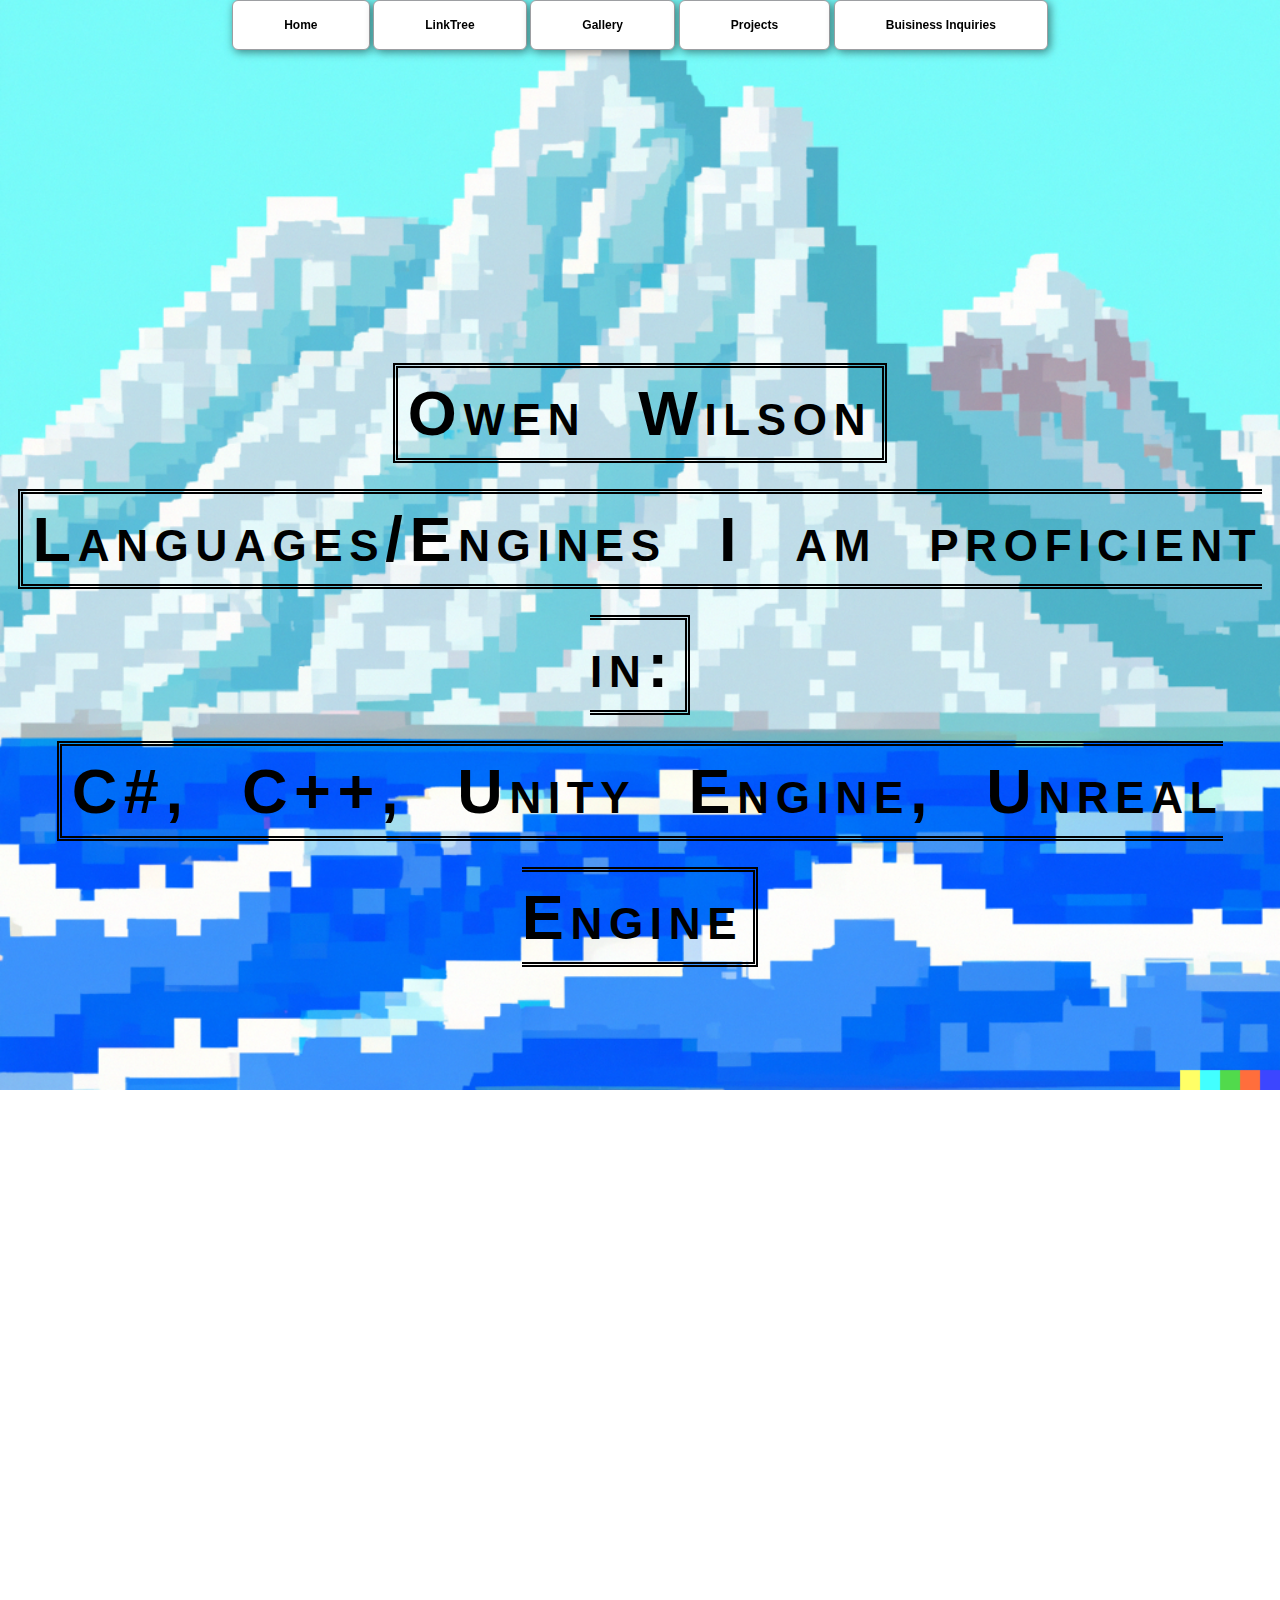
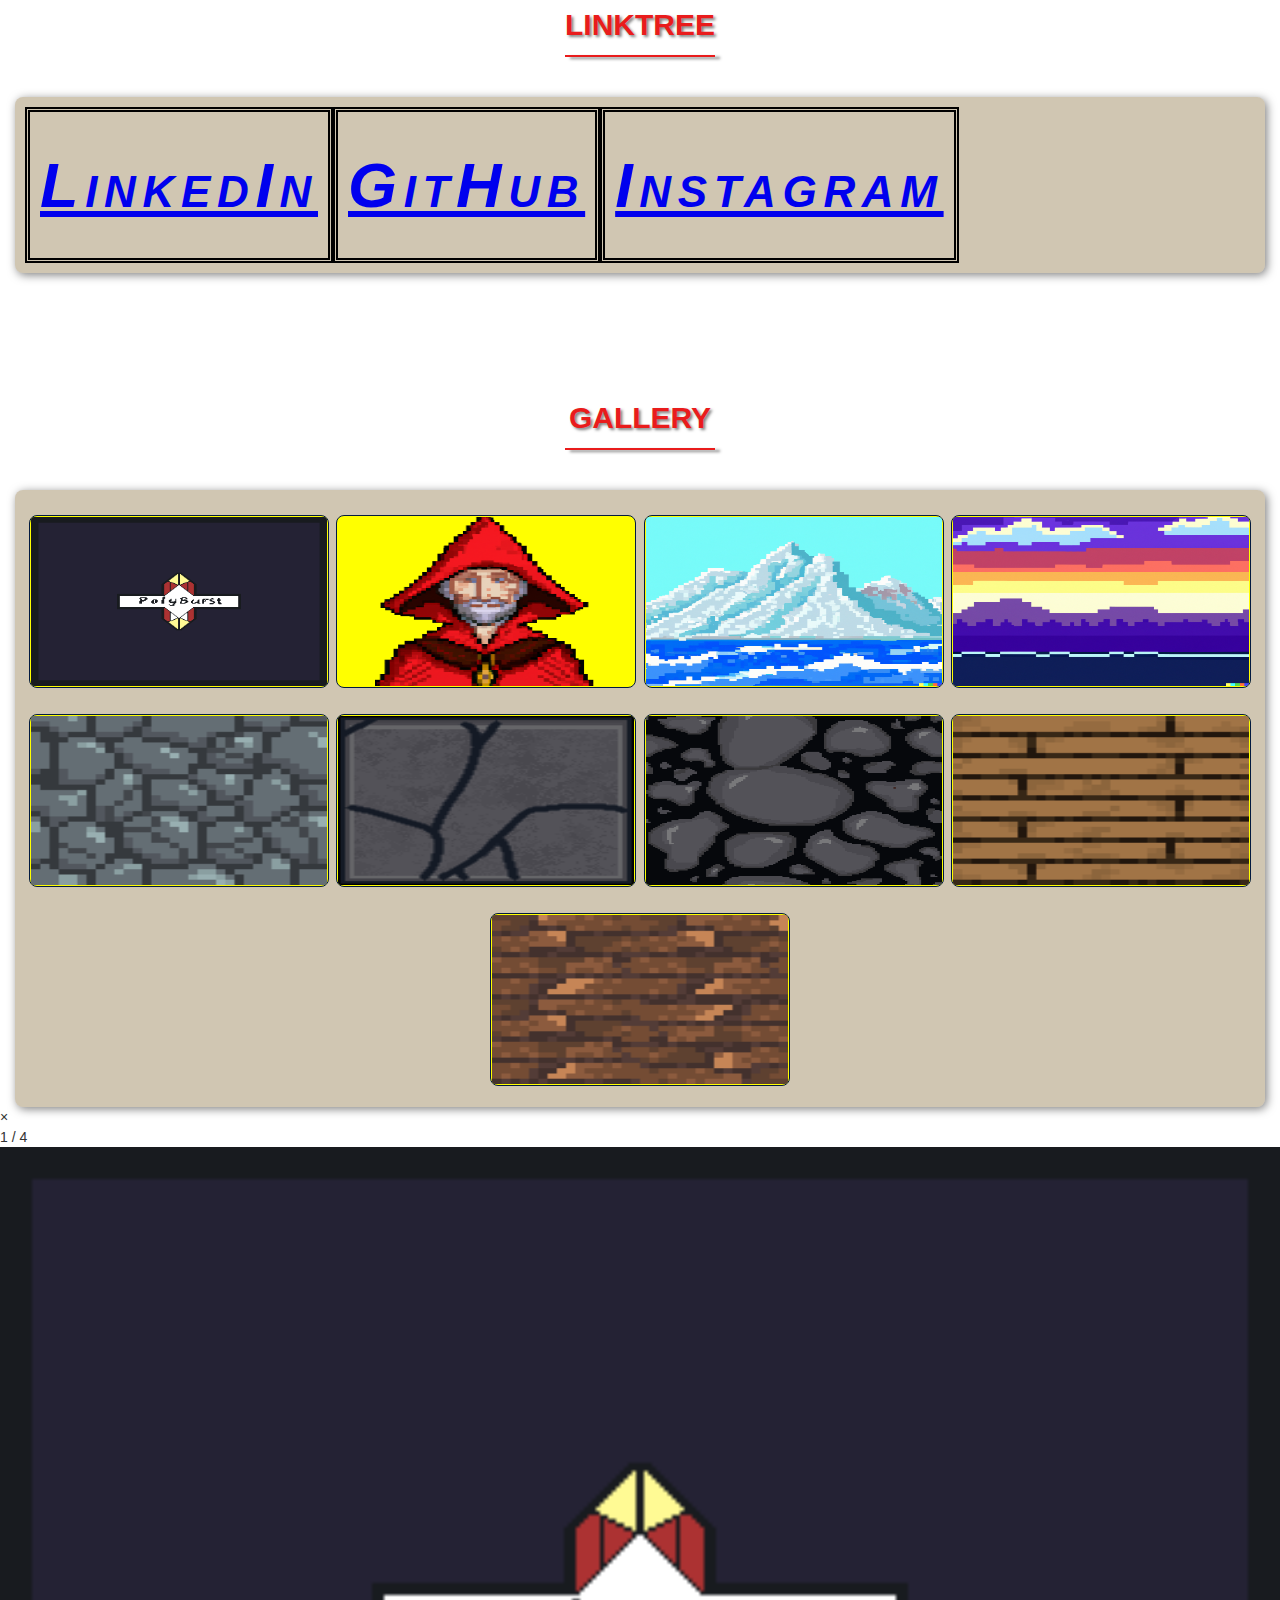
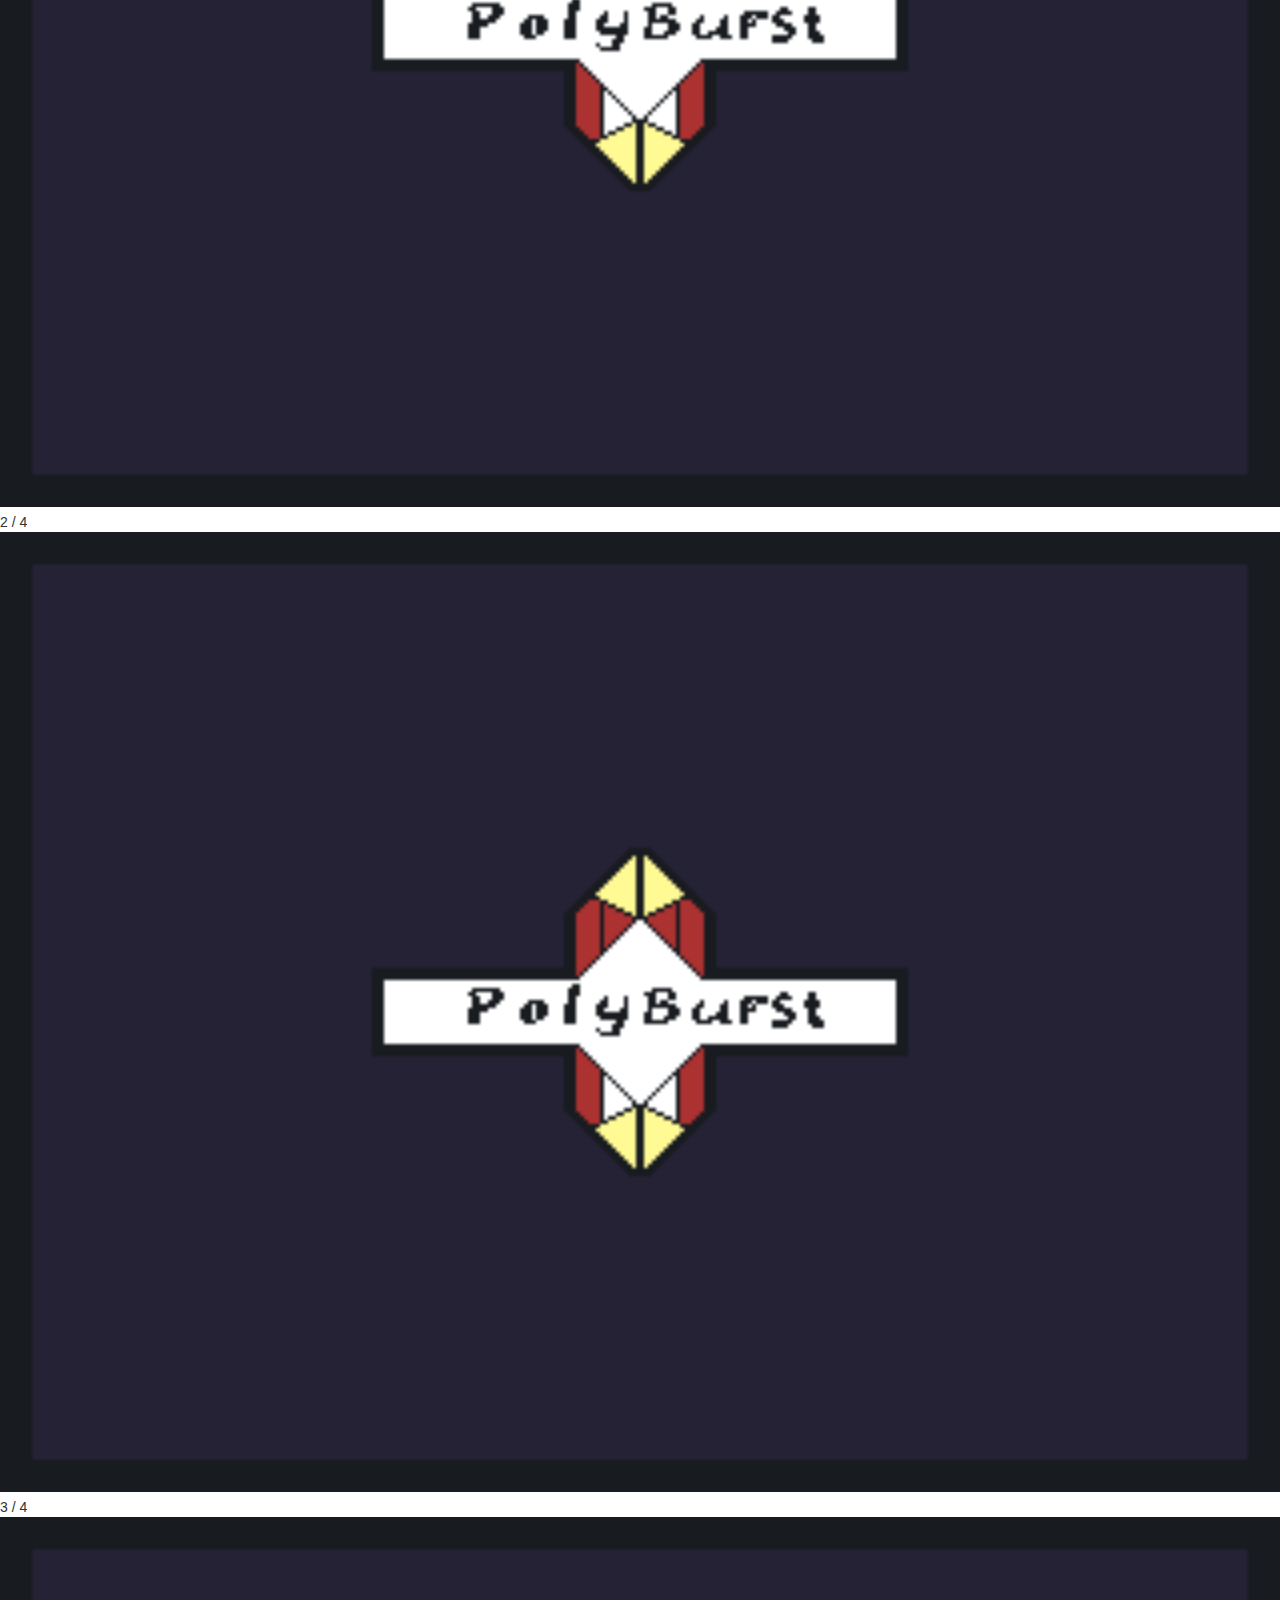
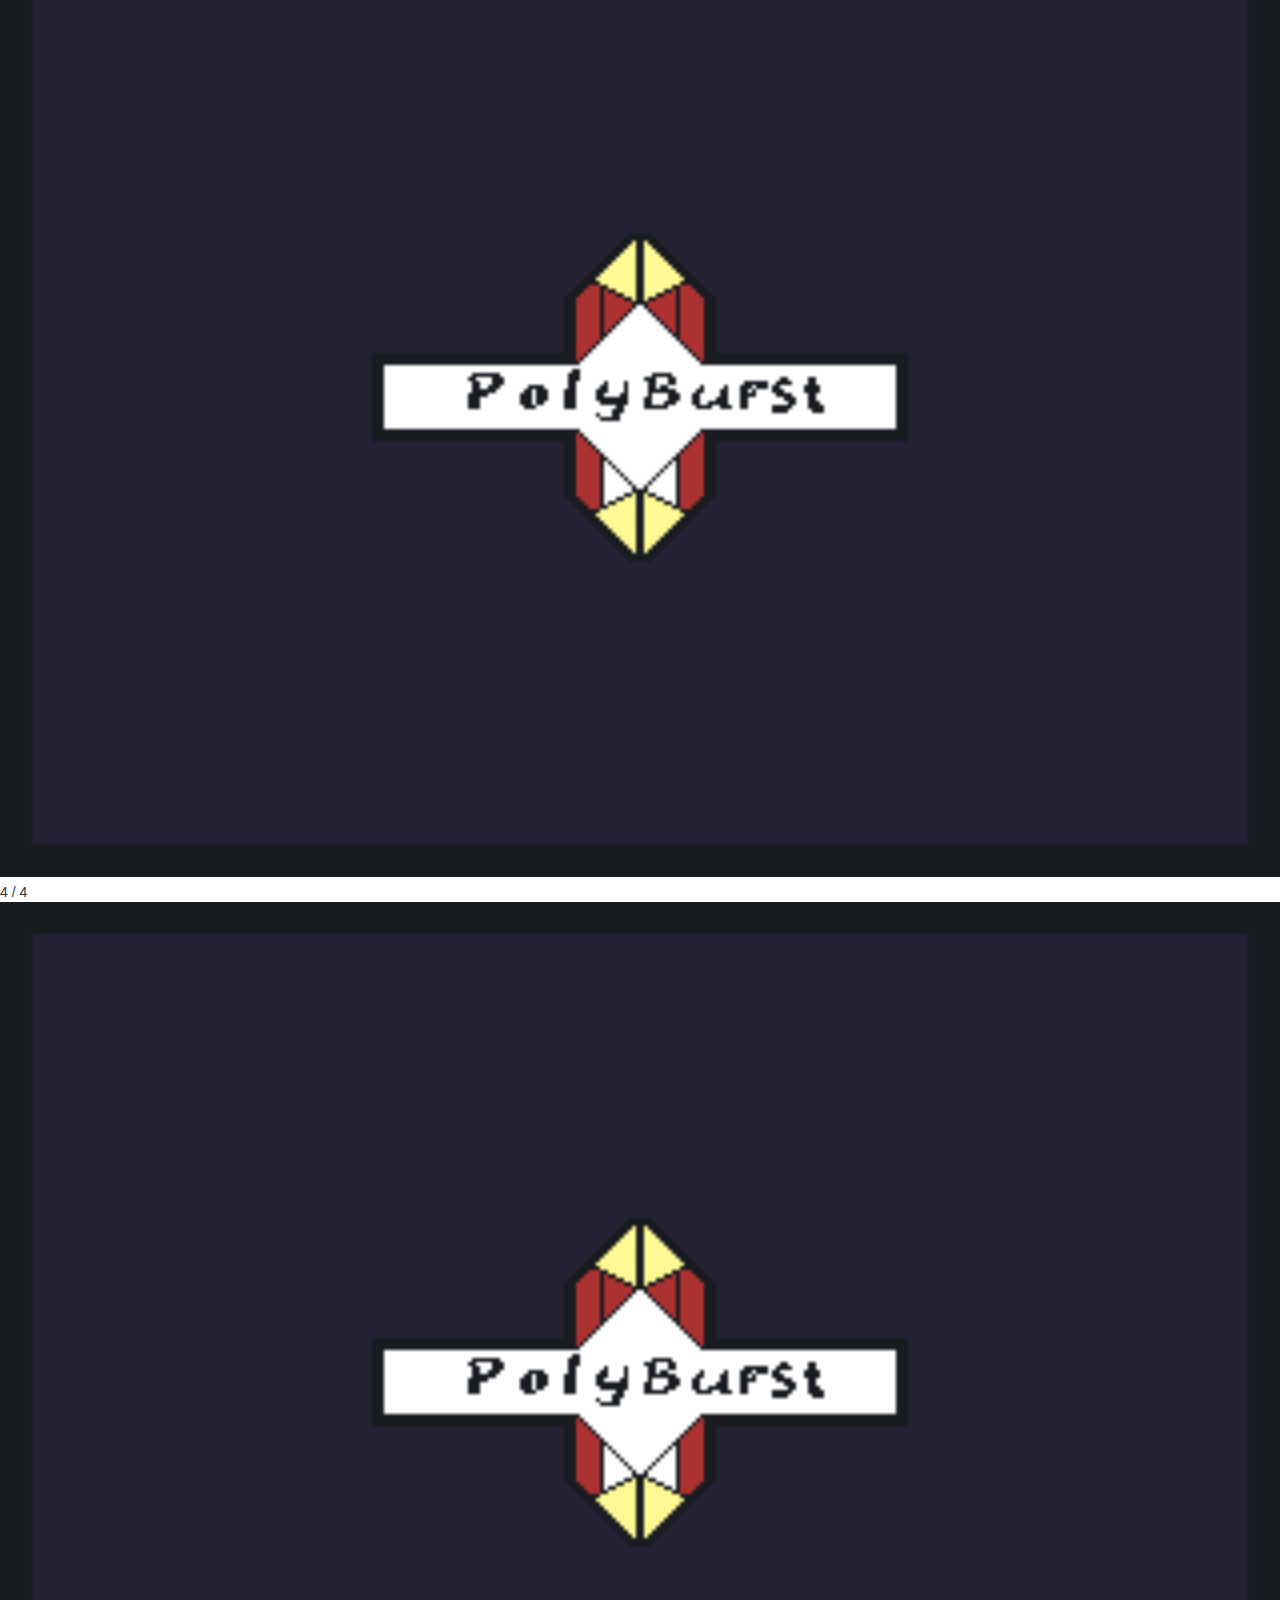
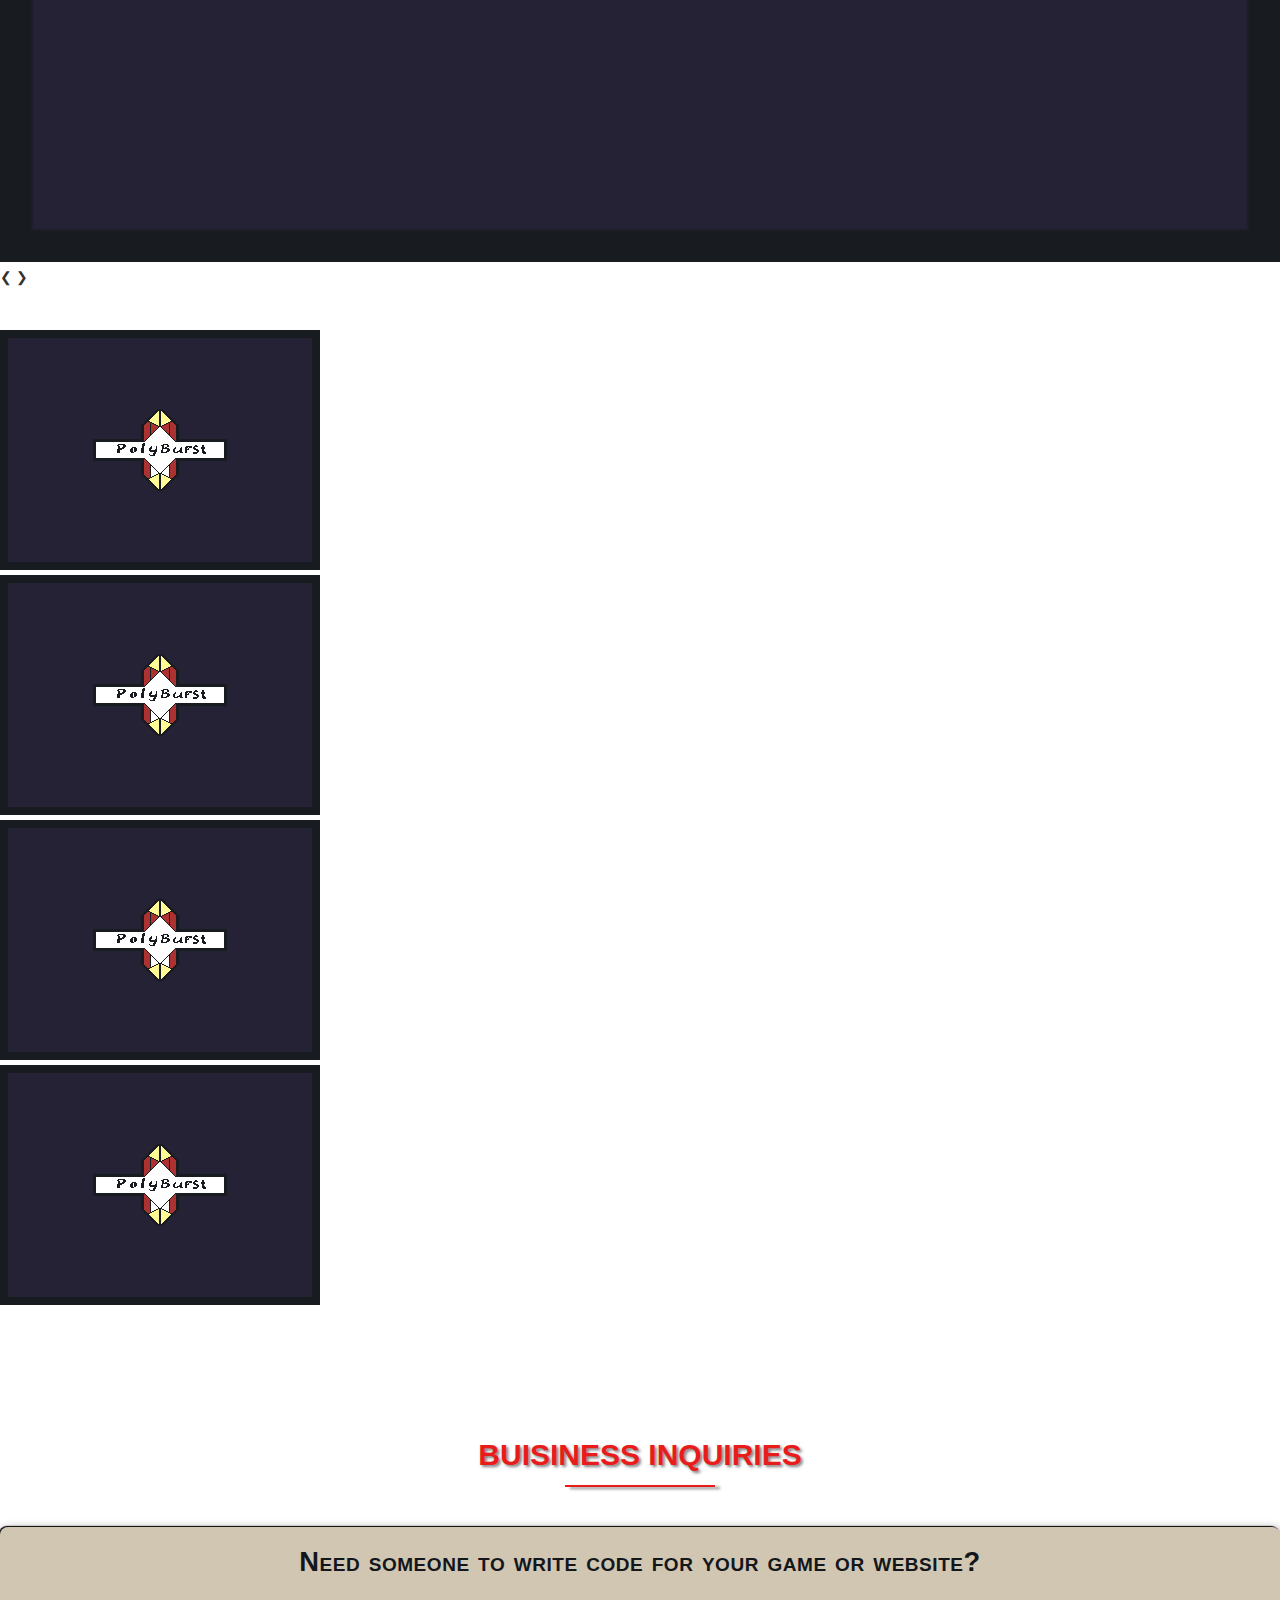
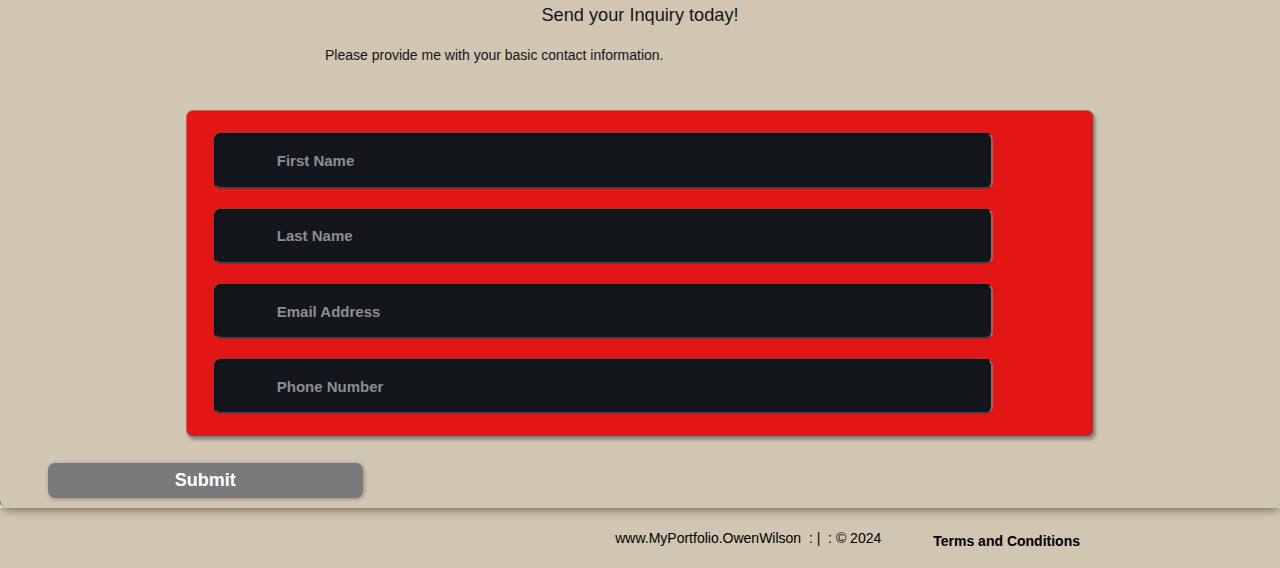
<file: MyPortfolio/index.html>
<!DOCTYPE html>
<html lang="en">
	<head>
		<title>MyPortfolio</title>
		<meta charset="utf-8">
		<link rel="stylesheet" href="./css/photo_style.css">
		<link rel="stylesheet" href="./css/basic_style.css">
		<script src="js/main.js"></script>
		
	</head>
	<body>
		
		<!-- NAV -->
		<div class="wrap">	
			<div class="menu-container">
				<ul class='menu'>
					<a href="#home" id="link"><li>Home</li></a>
					<a href="#linktree" id="link"><li>LinkTree</li></a>
					<a href="#gallery" id="link"><li>Gallery</li></a>
					<a href="#projects" id="link"><li>Projects</li></a>
					<a href="#inquiries" id="link"><li>Buisiness Inquiries</li></a>
				</ul>
			</div>	
		</div>	
		<!-- END NAV -->
		
		<!-- HOME -->
		<div id="home">
			<div class="container">
				<div class="text-center">
					<span class="head-main">Owen Wilson</span>
				</div>
				<div class="text-center">
					<span class="head-main">Languages/Engines I am proficient in:</span>
				</div>
				<div class="text-center">
					<span class="head-main"> C#, C++, Unity Engine, Unreal Engine</span>
				</div>
			</div>
		</div>
		<!-- END HOME -->
		
		<!-- LINKTREE -->
		<section id="linktree">
			<div class="container">
				<h1>LinkTree</h1>
				<div class="flex-container">
					<span class="head-main">
						<a href="https://linkedin.com/in/owen-wilson-861147225" target="new"><em>LinkedIn</em></a>
					</span>
							
					<span class="head-main">
						<a href="https://github.com/O1Wilson" target="new"><em>GitHub</em></a>
					</span>

					<span class="head-main">
						<a href="https://www.instagram.com/kerchoo_wow/" target="new"><em>Instagram</em></a>
					</span>
				</div>
			</div>
		</section>	
		<!-- END LINKTREE -->
		
		<!-- GALLERY -->
		<section id="gallery">
			<div class="container">
				<h1>Gallery</h1>
				<div class="flex-container">
				
					<!-- PHOTO CONTAINER 1 -->
					<div class="photo-container" onclick="openModal();currentSlide(1)">
						<div class="photo">
							<img src="./images/thumb/thumbnail_1.png" class="hover-shadow">
							<div class="photo-overlay">
								<h3 class="white-head">Click to Enlarge</h3>
								<p>Logo for PolyBurst<p>
							</div>
						</div>
					</div>
					<!-- END PHOTO CONTAINER 1 -->
					
					<!-- PHOTO CONTAINER 2 -->
					<div class="photo-container" onclick="openModal();currentSlide(2)">
						<div class="photo">
							<img src="./images/thumb/thumbnail_2.png" class="hover-shadow">
							<div class="photo-overlay">
								<h3 class="white-head">Click to Enlarge</h3>
								<p>First Npc in PolyBurst<p>
							</div>
						</div>
					</div>
					<!-- END PHOTO CONTAINER 2 -->
					
					<!-- PHOTO CONTAINER 3 -->
					<div class="photo-container" onclick="openModal();currentSlide(3)">
						<div class="photo">
							<img src="./images/thumb/thumbnail_3.png" class="hover-shadow">
							<div class="photo-overlay">
								<h3 class="white-head">Click to Enlarge</h3>
								<p>Background for first level of PolyBurst<p>
							</div>
						</div>
					</div>
					<!-- END PHOTO CONTAINER 3 -->
					
					<!-- PHOTO CONTAINER 4 -->
					<div class="photo-container" onclick="openModal();currentSlide(4)">
						<div class="photo">
							<img src="./images/thumb/thumbnail_4.png" class="hover-shadow">
							<div class="photo-overlay">
								<h3 class="white-head">Click to Enlarge</h3>
								<p>Background for third level of PolyBurst<p>
							</div>
						</div>
					</div>
					<!-- END PHOTO CONTAINER 4 -->
					
					<!-- PHOTO CONTAINER 5 -->
					<div class="photo-container" onclick="openModal();currentSlide(5)">
						<div class="photo">
							<img src="./images/thumb/thumbnail_5.png" class="hover-shadow">
							<div class="photo-overlay">
								<h3 class="white-head">Click to Enlarge</h3>
								<p>Stone wall sprite<p>
							</div>
						</div>
					</div>
					<!-- END PHOTO CONTAINER 5 -->
					
					<!-- PHOTO CONTAINER 6 -->
					<div class="photo-container" onclick="openModal();currentSlide(6)">
						<div class="photo">
							<img src="./images/thumb/thumbnail_6.png" class="hover-shadow">
							<div class="photo-overlay">
								<h3 class="white-head">Click to Enlarge</h3>
								<p>Stone floor sprite<p>
							</div>
						</div>
					</div>
					<!-- END PHOTO CONTAINER 6 -->
					
					<!-- PHOTO CONTAINER 7 -->
					<div class="photo-container" onclick="openModal();currentSlide(7)">
						<div class="photo">
							<img src="./images/thumb/thumbnail_7.png" class="hover-shadow">
							<div class="photo-overlay">
								<h3 class="white-head">Click to Enlarge</h3>
								<p>Gravel sprite<p>
							</div>
						</div>
					</div>
					<!-- END PHOTO CONTAINER 7 -->
					
					<!-- PHOTO CONTAINER 8 -->
					<div class="photo-container" onclick="openModal();currentSlide(8)">
						<div class="photo">
							<img src="./images/thumb/thumbnail_8.png" class="hover-shadow">
							<div class="photo-overlay">
								<h3 class="white-head">Click to Enlarge</h3>
								<p>Wood planks sprite<p>
							</div>
						</div>
					</div>
					<!-- END PHOTO CONTAINER 8 -->
					
					<!-- PHOTO CONTAINER 9 -->
					<div class="photo-container" onclick="openModal();currentSlide(9)">
						<div class="photo">
							<img src="./images/thumb/thumbnail_9.png" class="hover-shadow">
							<div class="photo-overlay">
								<h3 class="white-head">Click to Enlarge</h3>
								<p>Broken wood sprite<p>
							</div>
						</div>
					</div>
					<!-- END PHOTO CONTAINER 9 -->
				</div>
			</div>		
			</section>
			<div id="myModal" class="modal">
			  <span class="close cursor" onclick="closeModal()">&times;</span>
			  <div class="modal-content">

				<div class="mySlides">
				  <div class="numbertext">1 / 4</div>
				  <img src="images/thumb/thumbnail_1.png" style="width:100%">
				</div>

				<div class="mySlides">
				  <div class="numbertext">2 / 4</div>
				  <img src="images/thumb/thumbnail_1.png" style="width:100%">
				</div>

				<div class="mySlides">
				  <div class="numbertext">3 / 4</div>
				  <img src="images/thumb/thumbnail_1.png" style="width:100%">
				</div>

				<div class="mySlides">
				  <div class="numbertext">4 / 4</div>
				  <img src="images/thumb/thumbnail_1.png" style="width:100%">
				</div>

				<a class="prev" onclick="plusSlides(-1)">&#10094;</a>
				<a class="next" onclick="plusSlides(1)">&#10095;</a>

				<div class="caption-container">
				  <p id="caption"></p>
				</div>

				<div class="column">
				  <img class="demo" src="images/thumb/thumbnail_1.png" onclick="currentSlide(1)" alt="Nature">
				</div>

				<div class="column">
				  <img class="demo" src="images/thumb/thumbnail_1.png" onclick="currentSlide(2)" alt="Snow">
				</div>

				<div class="column">
				  <img class="demo" src="images/thumb/thumbnail_1.png" onclick="currentSlide(3)" alt="Mountains">
				</div>

				<div class="column">
				  <img class="demo" src="images/thumb/thumbnail_1.png" onclick="currentSlide(4)" alt="Lights">
				</div>
			  </div>
			</div>
		<!-- END GALLERY -->
		
		<!-- PROJECTS -->
		<!-- END PROJECTS -->
		
		<!-- Buisiness INQUIRIES -->
		<section id="inquiries">
			<div "container">
				<div class="heading-padding">
					<h1 class="heading-padding">Buisiness Inquiries</h1>
					<div class="reservation">
						<h2><span>Need someone to write code for your game or website?</span>
							<br />Send your Inquiry today!
						</h2>
						<p class="rsvp-text">
							Please provide me with your basic contact information.
						</p>
						<div class="form-rsvp">
							<form action="" method="post">
								<input class="rsvp" type="text" value="First Name">
								<input class="rsvp" type="text" value="Last Name">
								<input class="rsvp" type="text" value="Email Address">
								<input class="rsvp" type="text" value="Phone Number">
									<label class="terms">Terms and Conditions</label>
								</div>
								<div class="submit">
									<input type="submit" value="Submit">
								</div>
							</form>
						</div>								
					</div>	
				</div>	
			</div>	
		</section>	
		<!-- END Buisiness INQUIRIES -->
		
		<!-- FOOTER -->
		<div id="footer">
			www.MyPortfolio.OwenWilson &nbsp: | &nbsp: &copy; 2024
		</div>
		<!-- END FOOTER -->
	</body>
</html>
</file>
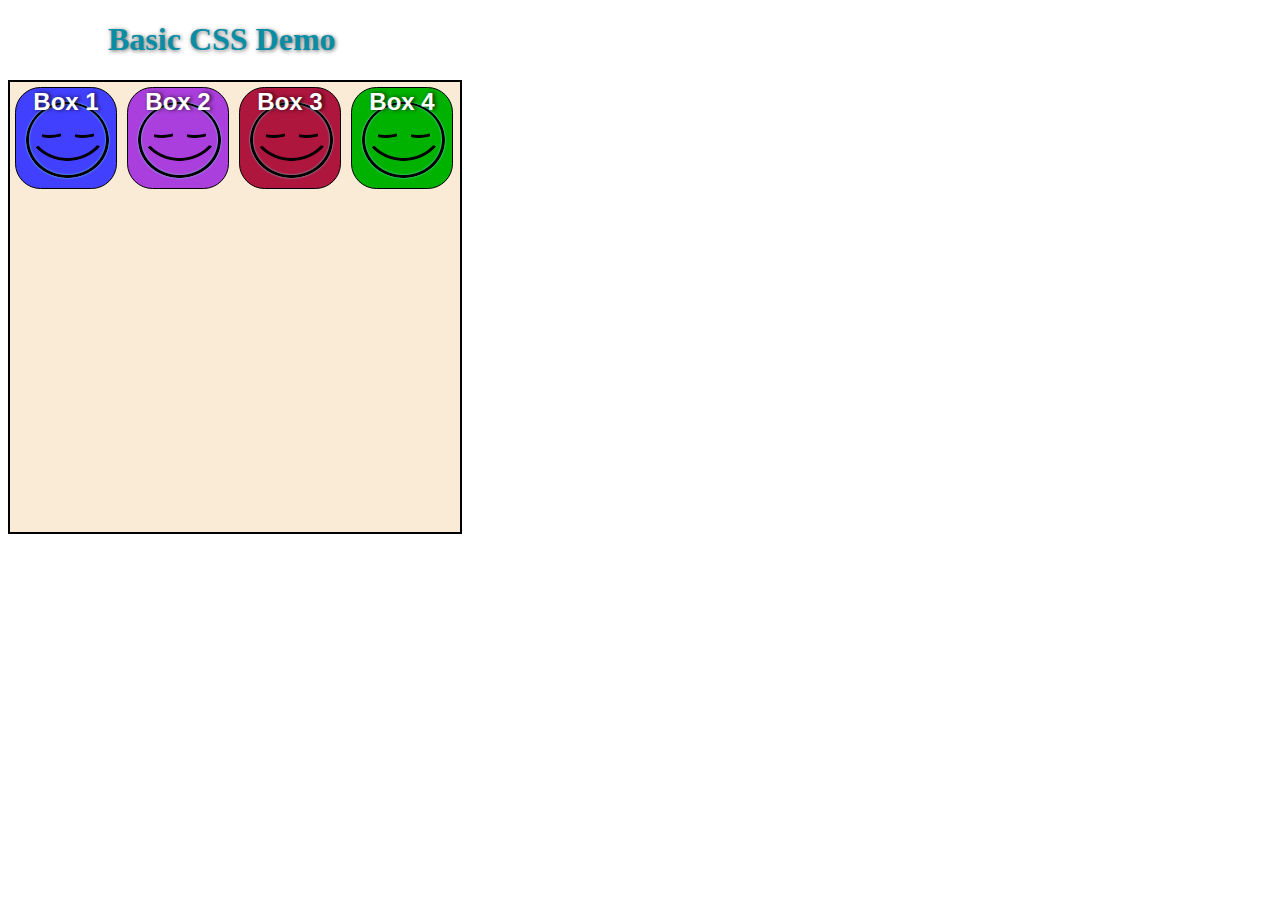
<file: Basic_CSS_HTML/Basic_html.html>
<!DOCTYPE html>
<html lang="en">
	<head>
		<meta charset="utf-8">
		<title>Basic HTML Template</title>
		<link rel="stylesheet" href="css/basic_style.css">
	</head>
	<body>
		<div>
			<h1>Basic CSS Demo</h1>
		</div>
		
		<div class="container">
			<div class="squares">
				<p>Box 1</p>
			</div>
			
			<div class="squares">
				<p>Box 2</p>
			</div>
			
			<div class="squares">
				<p>Box 3</p>
			</div>
			
			<div class="squares">
				<p>Box 4</p>
			</div>
		</div>
	</body>
</html>
</file>
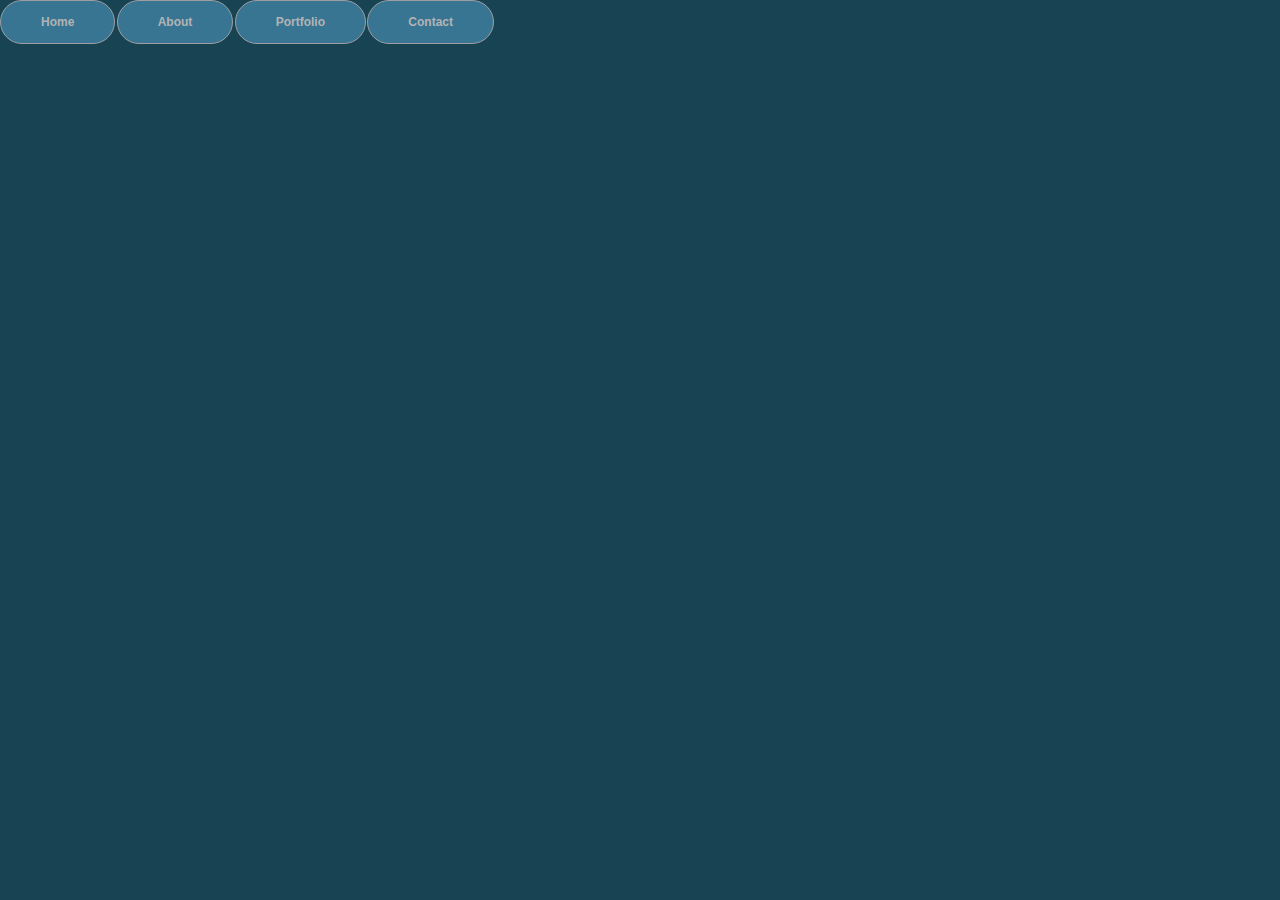
<file: Basic_CSS_HTML/Menu.html>
<!DOCTYPE html>
<html lang="en">
	<head>
		<meta charset="utf-8">
		<title>Basic HTML Template</title>
		<link rel="stylesheet" href="css/menu_rollover.css">
	</head>
	<body>
		<div class ="wrap">
			<div class="menu-container">
				<ul class="menu">
					<li>Home</li>
					<li>About</li>
					<li>Portfolio
						<ul class="submenu">
							<li>Page 1</li>
							<li>Page 2</li>
							<li>Page 3</li>
							<li>Page 4</li>
						</ul>
					</li>	
					<li>Contact</li>
				</ul>
			</div>
		</div>
	</body>
</html>
</file>
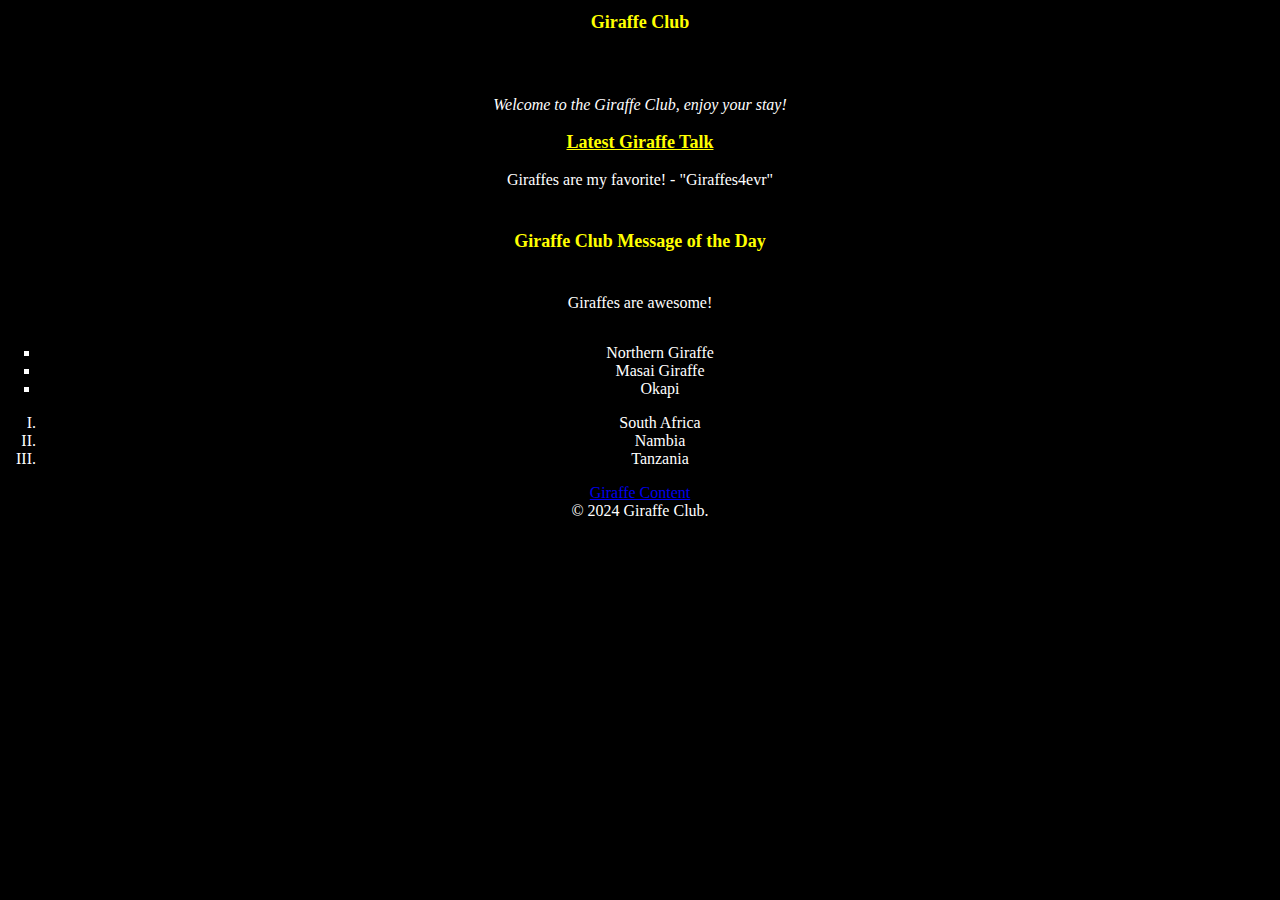
<file: BasicWebpageAssignment/BasicWebpageAssignment.html>
<!DOCTYPE html>
<html lang="en">
<head>
	<link rel="stylesheet" type="text/css" href="Styles.css">	
	<meta charset="UTF-8">
    <title>Giraffe Enthusiasts Hub</title>
</head>
<body>
    <style>
	.font_1 {
	color:yellow;
	font-size:Large;
	face="Times New Roman"
	}

	.font_2 {
		color: white;
		font-size: medium;
		face="Times New Roman"
	}
	</style>
	
	<header>
        <div>
            <h1 class="font_1"><b>
                Giraffe Club
            </b></h1>
        </div>
    </header>

    <main>
        <div>
            <p class="font_2"><i>
                Welcome to the Giraffe Club, enjoy your stay!
            </i></p>

            <h3 class="font_1">
                <font><u>Latest Giraffe Talk</u></font>
            </h3>

            <p class="font_2">
                Giraffes are my favorite! - "Giraffes4evr"
            </p>

            <h6 class="font_1">
                Giraffe Club Message of the Day</font>
            </h6>

            <p class="font_2">
                Giraffes are awesome!
            </p>
        </div>
    </main>
	
	<ul>
		<li class="font_2">Northern Giraffe</li>
		<li class="font_2">Masai Giraffe</li>
		<li class="font_2">Okapi</li>
	</ul>
	
	<ol>
		<li class="font_2">South Africa</li>
		<li class="font_2">Nambia</li>
		<li class="font_2">Tanzania</li>
	</ol>

    <nav>
        <div>
            <a href="Giraffe.html">Giraffe Content</a>
        </div>
    </nav>

    <footer class="font_2">
        <div>
            &copy; 2024 Giraffe Club.</p>
        </div>
    </footer>
</body>
</html>
</file>
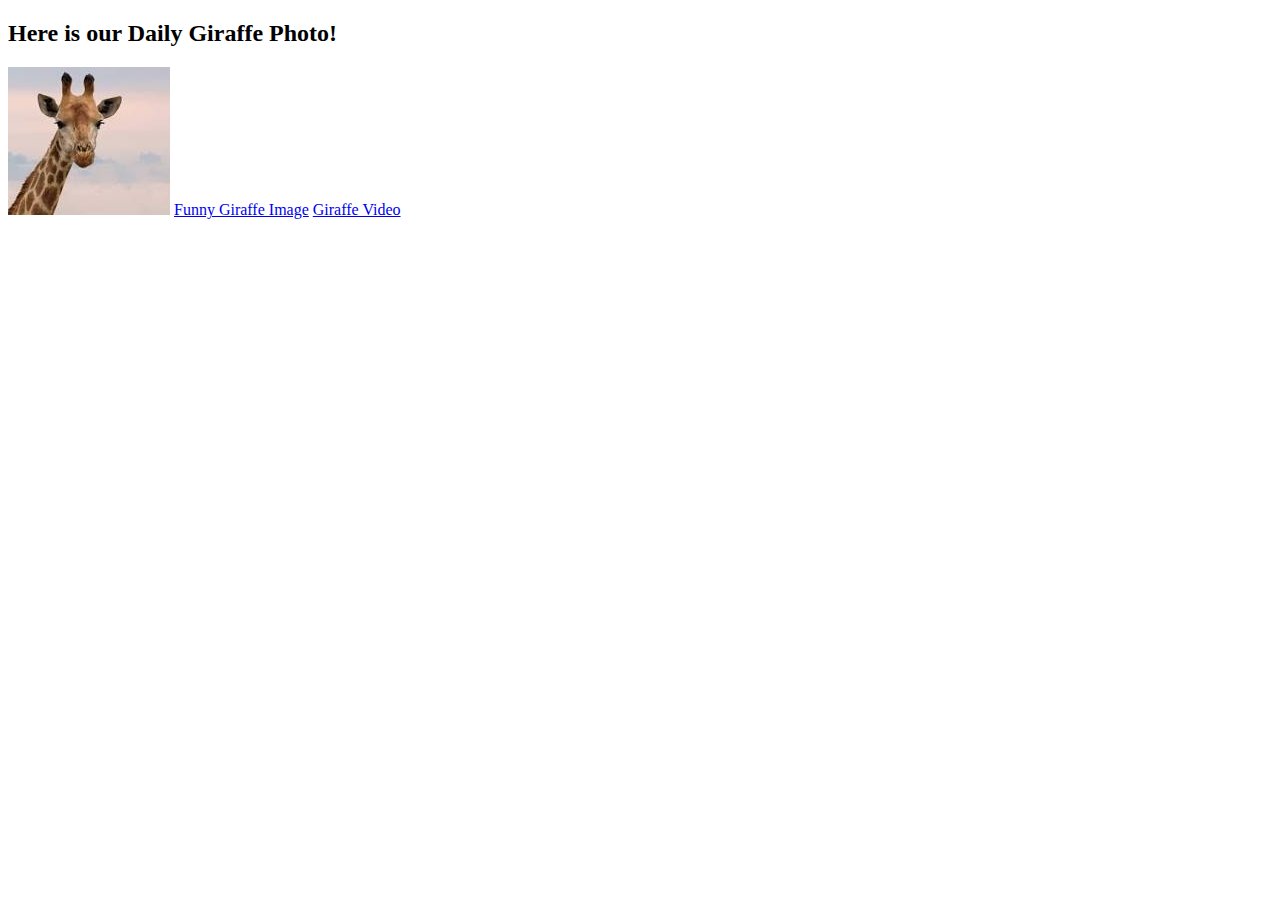
<file: BasicWebpageAssignment/Giraffe.html>
<!DOCTYPE html>
<html lang="en">
<head>
    <meta charset="UTF-8">
    <title>Giraffe Photo</title>
</head>
<html>
	<body>
		<main>
		<h2> Here is our Daily Giraffe Photo! </h2>
		<img src="CSS/Images/Giraffe.jpeg" alt="Rights not owned">
		<a href="https://www.thesafaricollection.com/wp-content/uploads/2022/07/The-Safari-Collection-Hey-You-Giraffe-Manor-1.jpg">Funny Giraffe Image</a>
		<a href="https://www.youtube.com/watch?v=bNYXweQ81vI">Giraffe Video</a>
		</main>
	</body>		
</html>
</file>
<file: MyPortfolio/css/photo_style.css>
.menu {
	color: #f00;
	font: bold 12px/18px sans-serif;
	text-align: center;
	display: inline;
	margin: 0% auto;
	padding: 0;
	list-style: none;
	text-decoration: none;
}

.menu li {
	color: #000;
	background-color: rgba(255,255,255,1);
	display: inline-block;
	margin: 0% auto;
	position: relative;
	padding: 15px 4%;
	border: 1px solid #9D9FA2;
	box-shadow: 2px 2px 10px 0 rgba(0,0,0,0.5);
	border-radius: 6px;
	cursor: pointer;
	transition-property: background;
	transition-duration: .4s;
	transition-delay:0s;
	transition-timing-function: ease-in-out;
}

.menu li:hover {
	color: #f00;
	background-color: rgba(100,65,0,0.3);
}

.photo {
	position: relative;
	line-height: 0;
	margin-bottom: 2em;
	overflow: hidden;
	border-radius: 8px;
	padding: 1px;
	border: 1px solid #021a40;
	background-color: #ff0;
	box-shadow: 2px 2px 10px rgba (0,0,0,0.7);
}

.photo-container {
	text-align: center;
	margin: 15px auto;
	width: 300px;
	height: 169px;
}

.photo-container img {
	max-width: 100%;
	width: 300px;
	height: 169px;
}

.photo-overlay {
	color: #fff;
	position: absolute;
	top: 0;
	right: 0;
	bottom: 0;
	left: 0;
	padding-left: 20px;
	padding-right: 20px;
	justify-content: center;
	align-items: center;
	background: rgba(0,0,0,.5);
}

.white-head {
	color: #C9BDAA;
	margin-top: 5%;
}

.photo-overlay {
	opacity: 0;
	transition: opacity .5s;
	border-radius: 10px;
	cursor: pointer;
}

.photo-overlay:hover {
	opacity:1;
}

.photo img {
	transition: transform .5s;
	transform-origin: 50% 50%;
}

.photo:hover img {
	transform: scale(1.1);
}
</file>
<file: MyPortfolio/css/basic_style.css>
html {
	font-family: sans-serif;
	font-size: 62.5%;
	=webkit-tap-highlight-color: rgba(0,0,0,0);
	-webkit-text-size-adjust: 100%;
	-ms-text-size-adjust: 100%;
}

body {
	font-size: 14px;
	margin: 0;
	font-family: "Helvetica Neue", Helvetica, Arial, sans-serif;
	line-height: 1.42857143;
	color: #333;
	background-color: #fff;
}

footer,
nav {
	display: block;
}

h1, h2, h3, h4, h5, h6 {
	font-family: 'Open Sans', sans-serif;
}

h1 {
	line-height: 50px;
	font-weight: 900;
	font-size: 30px;
	text-transform: uppercase;
	text-align: center;
	color: #E91C1C;
	text-shadow: 2px 2px 3px rgba(0,0,0,0.5);
}

h1::after {
	display: block;
	content: " ";
	height: 2px;
	width: 150px;
	background: #E91C1C;
	margin: 5px auto 40px;
	box-shadow: 5px 2px 3px rgba(0,0,0,0.5);
}

h2 {
	line-height: 50px;
	color: #E91C1C;
}

h3 {
	line-height: 30px;
	padding-bottom: 20px;
}

h4 {
	padding-top: 25px;
	line-height: 40px;
	padding-bottom: 0px;
	font-size: 22px;
	font-weight: 900;
}

p {
	font-weight: 300;
	line-height: 30px;
	padding-bottom: 15px;
}

.text-center {
	text-align: center;
}

.heading-padding {
	padding-bottom: 40x;
}

section {
	padding-top: 50px;
	margin-top: 50px;
}

.navbar {
	height: 105px;
	max-height: 340px;
	display: inline-block;
}

.container {
	padding-right: 15px;
	padding-left: 15px;
	margin-right: auto;
	margin-left: auto;
}

.container-fluid {
	padding-right: 15px;
	padding-left: 15px;
	margin-right: auto;
	margin-left: auto;
}

.row {
	margin-right: -15px;
	margin-left: -15px;
}

.clearfix::after,
.container::after,
.navbar::after {
	clear:both;
	display: table;
	content: " ";
}

.wrap {
	height: 100%;
	width: 100%;
	position: absolute;
	overflow: hidden;
	top: 0;
	left: 0;
	text-align: center;
}

.menu-container {
	max-height: 340px;
	margin: 0% auto;
	content: " ";
	width: 100%;
	position: fixed;
	z-index: 100;
}

#home {
	background:url(../images/thumb/thumbnail_3.png) no-repeat 50% 50%;
	background-attachment: fixed;
	-webkit-background-size: cover;
	-moz-background-size: cover;
	-o-background-size: cover;
	background-size: cover;
	width: 100%;
	display: block;
	height: auto;
	padding-top: 350px;
	padding-bottom:500px;
	color: #fff;
}

.head-main {
	text-shadow: 2px 4px 5px rgba (0,0,0,0.9);
	font-variant: small-caps;
	color: #000000;
	letter-spacing: 5pt;
	word-spacing: 21pt;
	font-size: 4.5em;
	text-align: left;
	font-family: impact, sans-serif;
	line-height: 2;
	font-weight: 900;
	border: 5px double #000000;
	padding: 10px;
}

.head-sub-main {
	font-size: 23px;
	font-weight: 500;
	padding: 50px 20px 10px 20px;
	text-transform: uppercase;
}

.head-last {
	font-size: 18px;
	font-weight: 900;
	padding: 5px 20px 20px 20px;
	border: 1px dotted #fff;
	padding: 5px;
}

.flex-container {
	display: -webkit-flex;
	display: flex;
	flex-wrap: wrap;
	padding: 10px;
	border-radius: 8px;
	margin: 0px auto;
	background-color: rgba(100,65,0,0.3);
	box-shadow: 2px 2px 10px 0 rgba(0,0,0,0.5);
}

#contact {
	background-color: #f5f3f3;
}

.reservation {
	width: 60;
	padding: 10px;
	border-radius: 8px;
	margin: 0px auto;
	background-color: rgba(100,65,0,0.3);
	box-shadow: -1px -1px 1px 0 rgba(0,0,0,1), 1px 2px 10px 0 rgba(0,0,0,0.5);
}

.reservation h2 {
	width: 70%;
	text-align: center;
	margin: 0px auto;
	color: #13161B;
	font-weight: 500;
	font-size: 1.3em;
	letter-spacing: 0pt;
	word-spacing: 0pt;
}

.reservation h2 span {
	width: 70%;
	text-align: center;
	margin: 0px auto;
	color: #13161B;
	font-weight: 900;
	font-size: 1.5em;
	font-variant: small-caps;
	letter-spacing: .4pt;
	word-spacing: .3pt;
}

.reservation p {
	color: #13161B;
	width: 50%;
	margin: 0 auto;
}

.reservation form {
	font-size: 15px;
	outline: none;
	font-weight: 600;
	color: #8D8E8F;
	padding: 12px 12px;
	width: 70%;
	border: 1px solid #808080;
	margin: 2% auto;
	border-radius: 7px;
	background: rgb(227, 22, 22);
	box-shadow: 2px 3px 3px 0px rgba(0,0,0,0.3);
	font-family: 'Raleway', sans-serif;
}

.reservation input[type="text"] {
	font-size: 15px;
	outline: none;
	font-weight: 600;
	color: #8D8E8F;
	padding: 2% 1% 2% 7%;
	width: 80%;
	border-top: 1px solid #090B0D;
	border-right: 2px solid #42459;
	border-bottom: 2px solid #424549;
	border-left: 1px solid #090B0D;
	margin: 10px 1em;
	border-radius: 7px;
	background: #13161B;
	box-shadow: inset 0px 3px 0px 0px rgba(5,5,5,0.15);
	font-family: 'raleway', sans-serif;
}

.reservation input[type="text"]:hover {
	box-shadow: 0 0 18px rgba(100,65,0,.8);
}

.form-spacer {
	padding: 30px 39px;
}

.terms {
	margin: 30px 1px 0 0;
	margin-top: 13%;
	margin-left: 52px;
	font-size: 14px;
	line-height: 5px;
	color: #000;
	cursor: pointer;
	font-family: 'Raleway', sans-serif;
	font-weight: 600;
	position: relative;
	display: inline;
	float: right;
}

.terms:hover {
	color: orange;
	text-decoration: underline;
}

.submit input[type="submit"] {
	color: rgb(255, 255, 255);
	cursor: pointer;
	border: none;
	font-weight: 900;
	outline: none;
	text-align: center;
	font-family: 'Raleway', sans-serif;
	margin: 0px 3%;
	padding: 7px 0px;
	width: 25%;
	font-size: 18px;
	transition: border-color 0.3s color 0.3s background-color 0.3s;
	border-radius: 7px;
	background-color: #797a7b;
	box-shadow: 1px 1px 4px 0 rgba(0,0,0,0.3);
}

.submit input[type="submit"]:hover {
	color: #000;
	background-color: #8D8E8F;
	box-shadow: inset 1px 2px 15px 0 rgba(0,0,0,0.5);
}

#footer {
	background-color: rgba(100,65,0,.3);
	color: #000;
	text-shadow: 2px 2px 8p 0 rgba(0,0,0,1);
	padding: 20px 50px 20px 50px;
	text-align: right;
}
</file>
<file: Basic_CSS_HTML/css/basic_style.css>
body {
	background-color: #fff;
}

h1 {
	color: rgba(8,141,165,1);
	margin-left: 100px;
	text-shadow: 1px .5px 4px rgba(0,0,0, 0.6);
}

.container {
	width: 450px;
	height: 450px;
	background-color: #faebd7;
	border: 2px solid black;
	border-radius: 54;
}

.container .squares:nth-child(-n+4) {
	background-image: url("../images/icons/icons.png");
	color: #fff;
	float: left;
	width: 100px;
	height: 100px;
	margin: 5px;
	border: 1px solid black;
	border-radius: 25%;
	cursor: pointer;
	transition: transform .5s ease-in-out;
}

.squares:nth-child(-n+4) p{
	font-family: "Helvetica Neue", Helvetica, Arial, sans-serif;
	font-size: 1.5em;
	font-weight: 900;
	text-align: center;
	margin: 0;
	text-shadow: 2px .1px 4px rgba(0,0,0, 0.8);
}

.squares:nth-child(1) {
	background: #4240ff;
}

.squares:nth-child(2) {
	background: #ab3fdd;
}

.squares:nth-child(3) {
	background: #ae163e;
}

.squares:nth-child(4) {
	background: #00b200;
}

.container .squares:nth-child(-n+4):hover{
	background-image: url("../images/icons/icons.png");
	transform: scale(.5);
	animation-name: race;
	animation-duration: 2.5s;
	animation-iteration-count: infinite;
	animation-timing-function: cubic-bezier(2.5, .2, .3, 2);
}

.squares:nth-child(1):hover {
	background: #13b4ff;
}

.squares:nth-child(2):hover {
	background: #d861af;
}

.squares:nth-child(3):hover {
	background: #81205f;
}

.squares:nth-child(4):hover {
	background: #77b800;
}

@keyframes race {
	0%, 100% {
			transform: translateY(0px);
			background-image: url("../images/icons/icons.png");
	}
	50% {
		transform: translateY (300px);
	}
}
</file>
<file: Basic_CSS_HTML/css/menu_rollover.css>
body {
	background: #184352;
}

.wrap {
	top: 0;
	left: 0;
	height: auto;
	width: 100%;
}

.menu-container {
	top: 0;
	left: 0;
	position: absolute;
	width: 100%;
	background-color: #184352;
}

.menu {
	font: bold 12px/18px sans-serif;
	text-align: center;
	display: inline;
	margin: 0;
	padding: 0;
	list-style: none;
}

.menu li {
	color: #B3B3B3;
	display: inline-block;
	margin-right: -2px;
	position: relative;
	padding: 12px 40px;
	border: 1px solid #9D9FA2;
	border-radius: 1.5pc;
	background-color: #387593;
	cursor: pointer;
}

.menu li:hover {
	background-color: #5EAFDF;
	color #fff;
}

.menu li:hover ul {
	display: block;
	opacity: 1;
	visibility: visible;
}

.submenu {
	padding: 0;
	left: 0;
	position: absolute;
	top: 43.5px;
	width: 125.5px:
	opacity: 0;
	visibility: hidden;
}

.submenu li {
	background-color: #387593;
	display: block;
	color: #B3B3B3
}

.submenu li:hover {
	color: #fff;
	background-color: #5EAFDF;
}
</file>
<file: BasicWebpageAssignment/Styles.css>
body {
	margin: 0;
    text-align: center;
	background-color: black;
	}

header {
    position: fixed;
    width: 100%;
    background-color: black;
}

header div {
    text-align: center;
}

main {
    display: inline-block;
    text-align: center;
    margin-top: 80px; 
}

ol { 
	list-style-type: upper-roman;
	margin-top 120px;
}

ul {
	list-style-type: square;
	margin-top 160px;
}
		
	nav {
	text-align: center
	margin-top 200px;
		
footer {
	text-align: center;
	margin-top 360px
</file>
